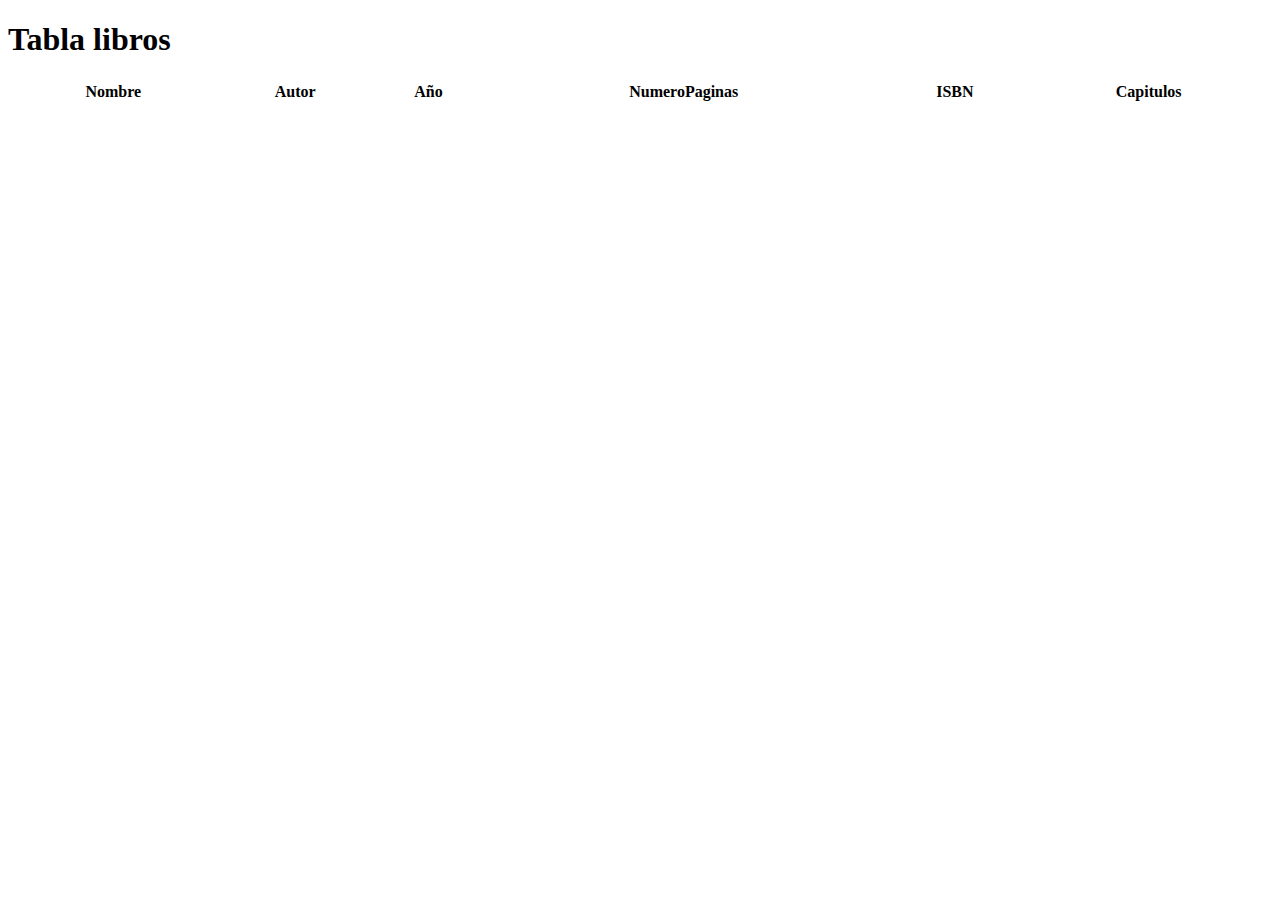
<file: ProyectoPrimerParcial/Ejercicio 8 DataTable De Libros/index.html>
<!DOCTYPE html>
<html lang="en">
  <head>
    <meta charset="UTF-8" />
    <meta name="viewport" content="width=device-width, initial-scale=1.0" />
    <script src="https://code.jquery.com/jquery-3.5.1.js"></script>

    <!-- Inclusión de DataTables -->
    <link
      rel="stylesheet"
      type="text/css"
      href="https://cdn.datatables.net/1.10.22/css/jquery.dataTables.css"
    />
    <script
      type="text/javascript"
      charset="utf8"
      src="https://cdn.datatables.net/1.10.22/js/jquery.dataTables.js"
    ></script>
    <title>Tabla de Libros</title>
  </head>
  <body>
    <h1>Tabla libros</h1>
    <table id="example" class="display" style="width: 100%">
      <thead>
        <tr>
          <th>Nombre</th>
          <th>Autor</th>
          <th>Año</th>
          <th>NumeroPaginas</th>
          <th>ISBN</th>
          <th>Capitulos</th>
        </tr>
      </thead>
    </table>
    <script>
      $(document).ready(function () {
        $("#example").DataTable({
          ajax: "Array.php",
          columns: [
            { data: "Nombre" },
            { data: "Autor" },
            { data: "Año" },
            { data: "NumeroPaginas" },
            { data: "ISBN" },
            {
              data: "Capitulos",
              render: function (data) {
                var Capitulos = "";
                $.each(data, function (Capitulo1, PaginasCap1) {
                  Capitulos += Capitulo1 + ":" + PaginasCap1 + "<br>";
                });
                return Capitulos;
              },
            },
          ],
        });
      });
    </script>
  </body>
</html>
</file>
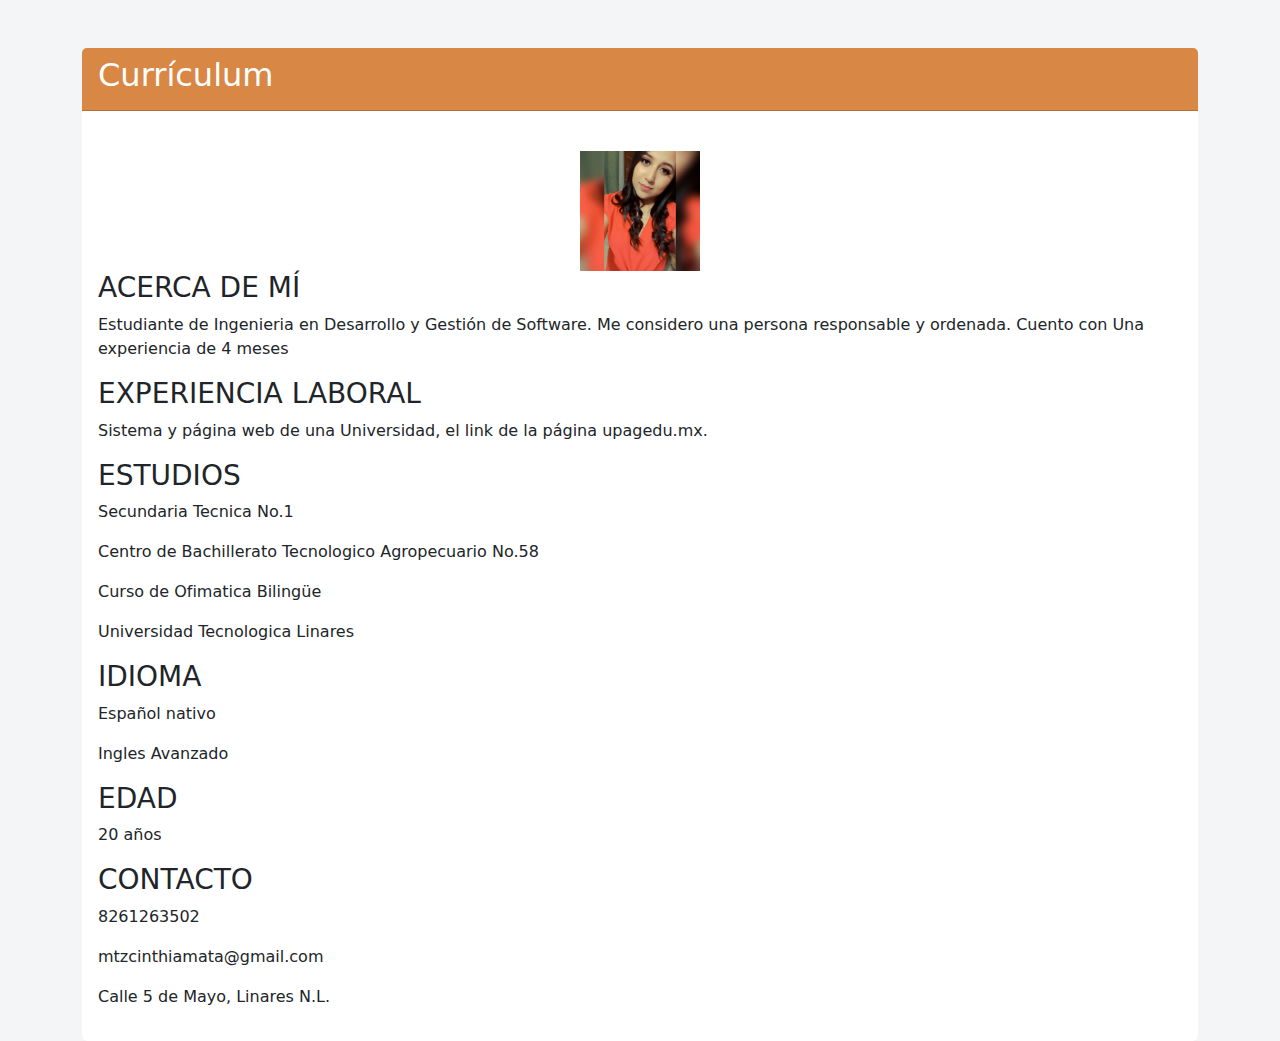
<file: ProyectoPrimerParcial/Ejercicio 1 Curriculum/Curriculum.html>
<!DOCTYPE html>
<html lang="es">
  <head>
    <meta charset="UTF-8" />
    <meta name="viewport" content="width=device-width, initial-scale=1" />
    <title>Currículum</title>
    <link
      href="https://cdn.jsdelivr.net/npm/bootstrap@5.0.2/dist/css/bootstrap.min.css"
      rel="stylesheet"
    />
    <link rel="stylesheet" href="style.css" />
  </head>
  <body>
    <div class="container mt-5">
      <div class="card">
        <div class="card-header bg-pink text-white">
          <h2>Currículum</h2>
        </div>
        <div class="card-body">
          <!-- Sección "Sobre Mí" -->
          <br>
          <center><img src="img/2.jpg" alt=""
          width="120" height="120"></center>
          <section>
            <h3>ACERCA DE MÍ</h3>
            <p>
              Estudiante de Ingenieria en Desarrollo y Gestión de Software. Me
              considero una persona responsable y ordenada. Cuento con Una
              experiencia de 4 meses
            </p>
          </section>

          <!-- Sección "Experiencia Laboral" -->
          <section>
            <h3>EXPERIENCIA LABORAL</h3>
            <article>
              <p>
                Sistema y página web de una Universidad, el link de la página
                upagedu.mx.
              </p>
            <article>
              
            </article>
          </section>

          <!-- Sección "Educación" -->
          <section>
            <h3>ESTUDIOS</h3>
            <article>
              <p>Secundaria Tecnica No.1</p>
            <p>Centro de Bachillerato Tecnologico Agropecuario No.58</p>
            <p>Curso de Ofimatica Bilingüe</p>
            <p>Universidad Tecnologica Linares</p>
            </article>
          </section>
          <section>
            <h3>IDIOMA</h3>
            <article>
              <p>Español nativo</p>
              <p>Ingles Avanzado</p>
            </article>
          </section>
           <section>
            <h3>EDAD</h3>
            <article>
              <p>20 años</p>
            </article>
          </section>
           <section>
            <h3>CONTACTO</h3>
            <article>
              <p>8261263502</p>
               <p>mtzcinthiamata@gmail.com</p>
                 <p>Calle 5 de Mayo, Linares N.L.</p>
            </article>
          </section>
        </div>
      </div>
    </div>

    <script src="https://cdn.jsdelivr.net/npm/bootstrap@5.0.2/dist/js/bootstrap.bundle.min.js"></script>
  </body>
</html>
</file>
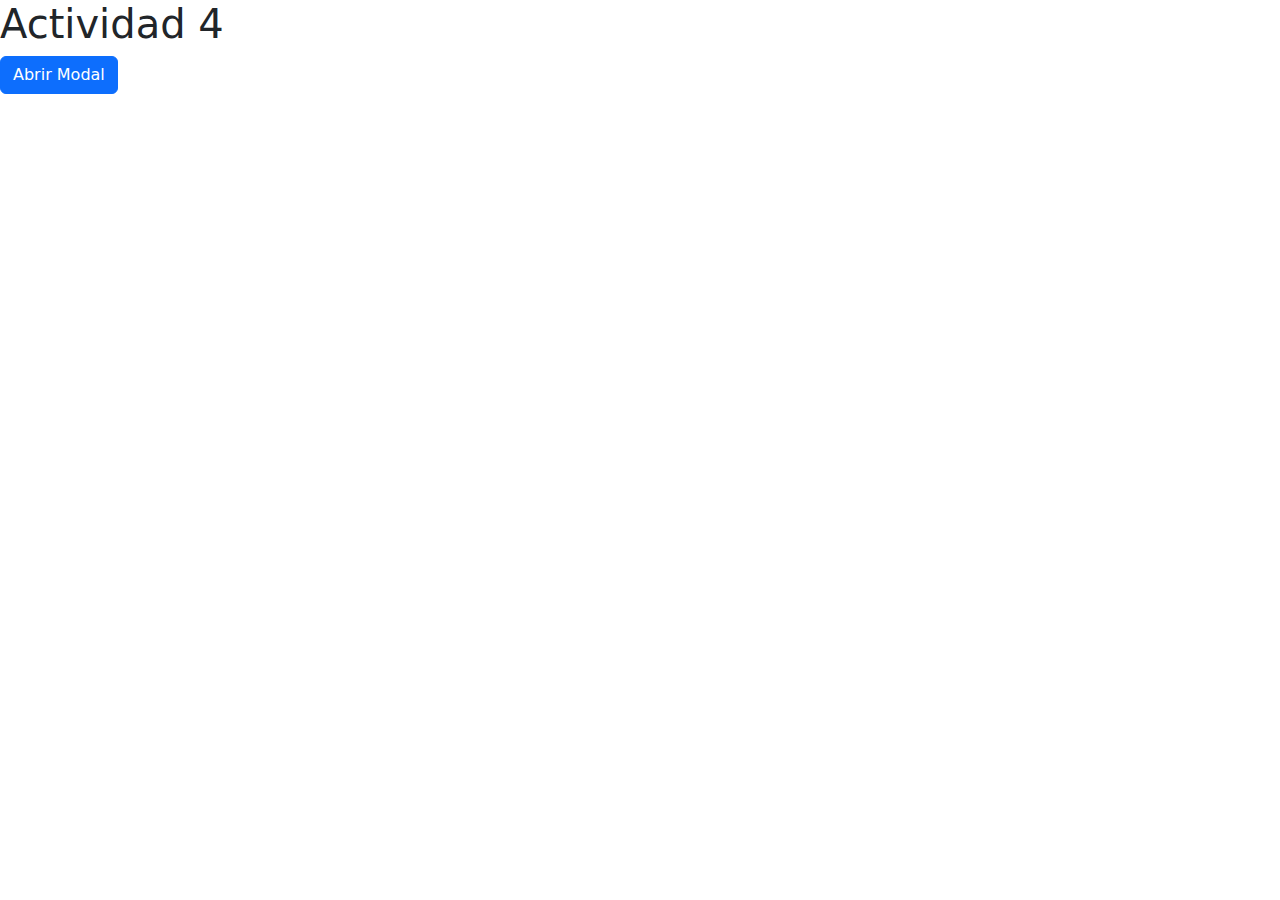
<file: ProyectoPrimerParcial/Ejercicio 2 Modal/Modal.html>
<!DOCTYPE html>
<html lang="es">
  <head>
    <meta charset="UTF-8" />
    <meta name="viewport" content="width=device-width, initial-scale=1" />
    <link
      rel="stylesheet"
      href="https://cdn.jsdelivr.net/npm/bootstrap@5.3.0/dist/css/bootstrap.min.css"
    />
    <title>Actividad 4</title>
  </head>
  <body>
    <h1>Actividad 4</h1>
    <button
      type="button"
      class="btn btn-primary"
      data-bs-toggle="modal"
      data-bs-target="#miModal"
    >
      Abrir Modal
    </button>

    <div
      class="modal fade"
      id="miModal"
      tabindex="-1"
      aria-labelledby="exampleModalLabel"
      aria-hidden="true"
    >
      <div class="modal-dialog">
        <div class="modal-content">
          <div class="modal-header">
            <h5 class="modal-title" id="exampleModalLabel">Nombre</h5>
            <button
              type="button"
              class="btn-close"
              data-bs-dismiss="modal"
              aria-label="Close"
            ></button>
          </div>
          <div class="modal-body">
            <p>Ejemplo de modal</p>
          </div>
          <div class="modal-footer">
            <button
              type="button"
              class="btn btn-secondary"
              data-bs-dismiss="modal"
            >
              Cerrar
            </button>
            <button
              type="button"
              class="btn btn-primary"
              data-bs-dismiss="modal"
            >
              Guardar cambios
            </button>
          </div>
        </div>
      </div>
    </div>

    <script src="https://cdn.jsdelivr.net/npm/bootstrap@5.3.0/dist/js/bootstrap.bundle.min.js"></script>
  </body>
</html>
</file>
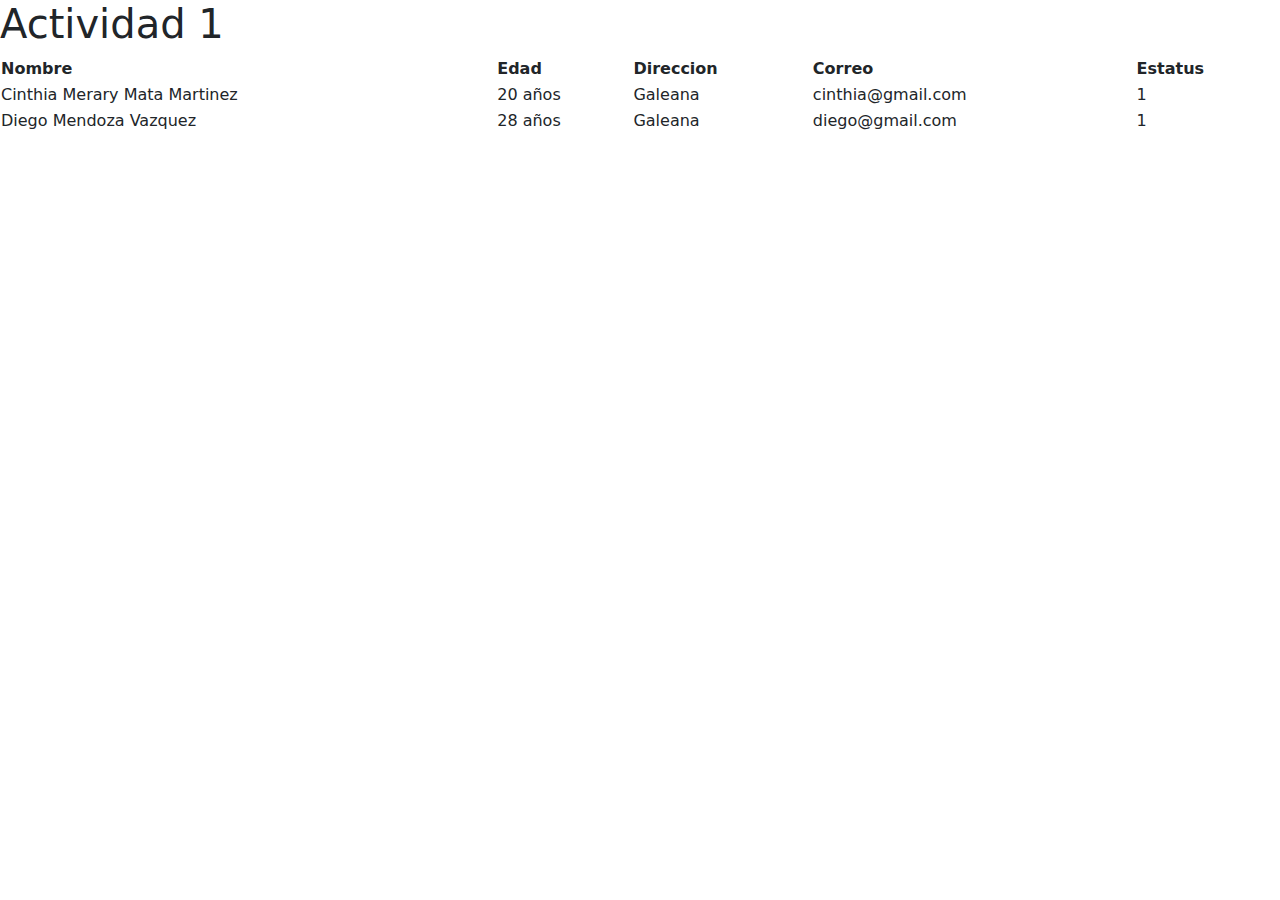
<file: ProyectoPrimerParcial/Ejercicio 4 DataTable/Tabla.html>
<!DOCTYPE html>
<html lang="en">
  <head>
    <meta charset="UTF-8" />
    <meta name="viewport" content="width=device-width, initial-scale=1.0" />
    <title>Actividad 1</title>
    <link
      rel="stylesheet"
      type="text/css"
      href="https://cdn.datatables.net/1.10.24/css/jquery.dataTables.css"
    />
    <script src="https://code.jquery.com/jquery-3.6.0.min.js"></script>
    <script src="https://cdn.datatables.net/1.10.24/js/jquery.dataTables.js"></script>
    <link
      rel="stylesheet"
      href="https://cdn.jsdelivr.net/npm/bootstrap@5.3.0/dist/css/bootstrap.min.css"
    />
  </head>
  <h1>Actividad 1</h1>
  <body>
    <table id="example" class="display" style="width: 100%">
      <thead>
        <tr>
          <th>Nombre</th>
          <th>Edad</th>
          <th>Direccion</th>
          <th>Correo</th>
          <th>Estatus</th>
        </tr>
      </thead>
      <tbody>
        <tr>
          <td>Cinthia Merary Mata Martinez</td>
          <td>20 años</td>
          <td>Galeana</td>
          <td>cinthia@gmail.com</td>
          <td>1</td>
        </tr>
        <tr>
          <td>Diego Mendoza Vazquez</td>
          <td>28 años</td>
          <td>Galeana</td>
          <td>diego@gmail.com</td>
          <td>1</td>
        </tr>
        <!-- Add more rows as needed -->
      </tbody>
    </table>

    <script>
      $(document).ready(function () {
        $("#example").DataTable();
      });
    </script>
  </body>
</html>
</file>
<file: ProyectoPrimerParcial/Ejercicio 1 Curriculum/style.css>
body {
  background-color: #f4f5f7;
}

.card {
  border: none;
}

.bg-pink {
  background-color: #d88745;
}
</file>
